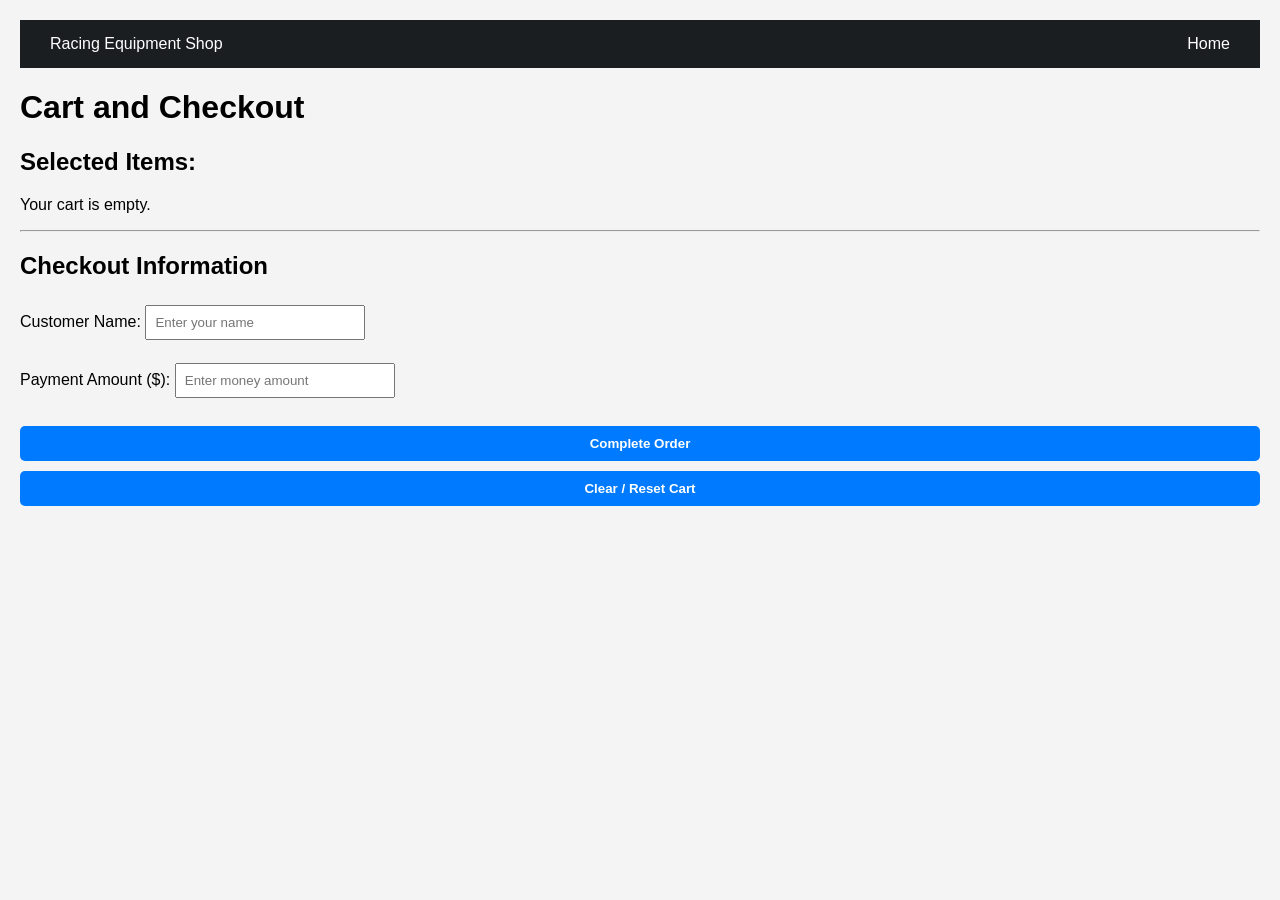
<file: cart.html>
<!DOCTYPE html>
<html lang="en">
<head>
    <meta charset="UTF-8">
    <meta name="viewport" content="width=device-width, initial-scale=1.0">
    <title>Cart - Racing Equipment shop</title>
    <link rel="stylesheet" href="style.css">
</head>
<body>

      <nav class="navbar">
    <div class="logo">Racing Equipment Shop</div>
    <ul class="nlinks">
        <li><a href="index.html">Home</a></li>
    </ul>
</nav>
  
    <h1>Cart and Checkout</h1>
  
  <h2>Selected Items:</h2>
  <div id="cartItemsList"></div>

  <hr>

  <h2>Checkout Information</h2>
  <label for="nameField">Customer Name:</label>
  <input type="text" id="nameField" placeholder="Enter your name"><br><br>

  <label for="moneyField">Payment Amount ($):</label>
  <input type="number" id="moneyField" placeholder="Enter money amount"><br><br>

  <button onclick="orderProcess()">Complete Order</button>

  <button onclick="clearCart()">Clear / Reset Cart</button>

 
  <div id="spaceForJavaScriptOutput"></div>

  <script src="script.js"></script>
  <script>
    displayCart();
  </script>

</body>
</html>
</file>
<file: style.css>
.navbar{
    display: flex;
    justify-content: space-between;
    align-items: center;
    background-color: rgb(27,30,33);
    color: white;
    padding: 15px 30px;
 }

 .nlinks{
    list-style: none;
    display: flex;
    gap: 25px;
    margin: 0;
    padding: 0;
    font-family: 'Lucida Sans', 'Lucida Sans Regular', 'Lucida Grande', 'Lucida Sans Unicode', Geneva, Verdana, sans-serif;
 }

.nlinks a{
    color: white;
    text-decoration: none;
}

.navbar a:hover{
    color: orange;
    text-decoration:  underline;
}

#ht{
    text-align: center;
}

#rm{
     width: 500px;
     height: auto;
     margin-left: 30px;
}

#dml{
   justify-content:center
}

.containor{
  display: flex;
  justify-content: center;
  
  margin-top: 100px; 
}
.containor2{
   display: flex;
   justify-content: center;
   
   margin-top: 100px; 
 }
.card{
   width: 3256px;
   border-radius: 30px;
   overflow: hidden;
   box-shadow:8px 8px 16px 0px rgba(0, 0, 0, 0.5);
   margin: 20px;
}
.card9{
   width: 3256px;
 
   overflow: hidden;
   margin: 20px;
}
.card img{
   width: 100%;
   height: auto;
}
.content{
   padding: 16px;
}
content h2{
   text-align: center;
   font-size: 28px;
   margin: 10px;
}


body {
  font-family: Arial, sans-serif;
  margin: 20px;
  background-color: #f4f4f4;
}


button {
  background-color: #007bff;
  color: white;
  border: none;
  padding: 10px 15px;
  border-radius: 5px;
  cursor: pointer;
  font-weight: bold;
  margin-top: 10px;
  width: 100%;
}

button:hover {
  background-color: #0056b3;
}

input {
  padding: 8px;
  margin-top: 5px;
  width: 200px;
}


.error {
  color: red;
  font-weight: bold;
}

.error-box {
  border: 2px solid #ff4d4d;
  background-color: #ffe6e6;
  padding: 15px;
  margin-top: 15px;
  border-radius: 8px;
  color: #b30000;
}


.receipt-box {
  border: 2px dashed #333;
  background-color: #ffffff;
  padding: 20px;
  margin-top: 15px;
  border-radius: 8px;
  max-width: 400px;
}
</file>
